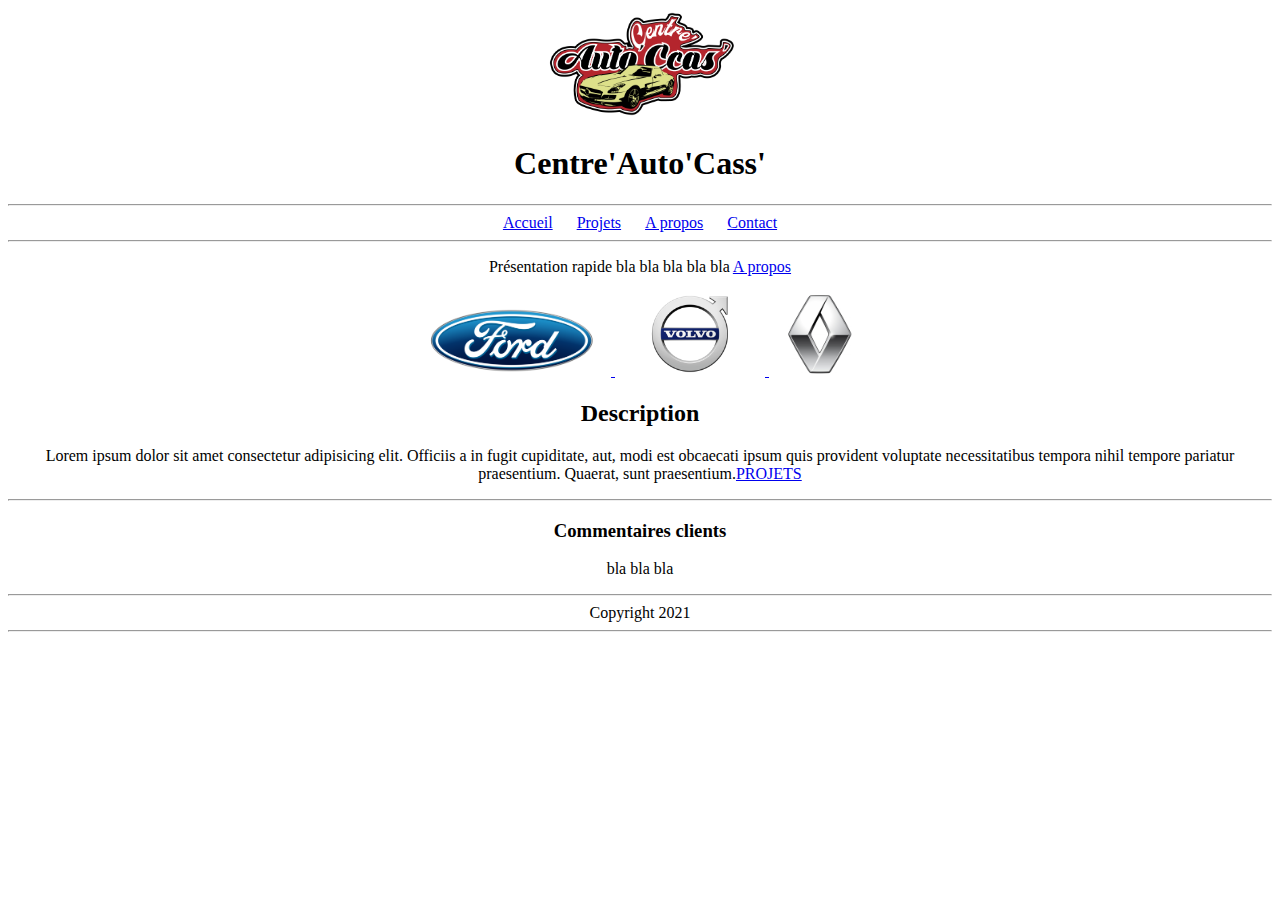
<file: slide 50 - structure d'un site/index.html>
<!DOCTYPE html>
<html lang="en">

<head>
    <link href="style.css" rel="stylesheet" type="text/css">
    <meta charset="UTF-8">
    <meta http-equiv="X-UA-Compatible" content="IE=edge">
    <meta name="viewport" content="width=device-width, initial-scale=1.0">
    <title>Accueil</title>
</head>
<!---------------------------------HEADER------------------------------------------------>

<body>
    <header>
        <img src="img/logoCentreAutoCass.png" alt="logo" title="logo du site" width="200" id="logo" />
        <h1>Centre'Auto'Cass'</h1>
        <hr>
        <nav>
            <ul>
                <li><a href="index.html">Accueil</a></li>
                <li><a href="projets.html">Projets</a></li>
                <li><a href="apropos.html">A propos</a></li>
                <li><a href="contact.html">Contact</a></li>
            </ul>
        </nav>
        <hr>
    </header>
    <!----------------------------------------LOGOS----------------------------------------->
    <section>
        <p>Présentation rapide bla bla bla bla bla <a href="A-propos.html">A propos</p>
        <a href="http://ford.fr">
            <img src="img/logoFord.png" alt="ford" title="logo ford" width="200" id="logo" />
        </a>
        <a href="http://volvocars.fr">
            <img src="img/logoVolvo.png" alt="volvo" title="logo volvo" width="150" id="logo" />
        </a>
        <a href="http://renault.fr">
            <img src="img/logoRenault.png" alt="renault" title="logo renault" width="100" id="logo" />
        </a>
    </section>
    <!----------------------------------------DESCRIPTION----------------------------------------->
    <section>
        <h2>Description</h2>
        <p>Lorem ipsum dolor sit amet consectetur adipisicing elit. Officiis a in fugit cupiditate, aut, modi est
            obcaecati
            ipsum quis provident voluptate necessitatibus tempora nihil tempore pariatur praesentium. Quaerat, sunt
            praesentium.<a href="projets.html">PROJETS</a></p>
        <hr>
    </section>
    <!---------------------------------------COMMENTAIRES CLIENTS----------------------------------------->
    <section>
        <h3>Commentaires clients</h3>
        <p>bla bla bla</p>
        <hr>
    </section>
    <footer>
        Copyright 2021
    </footer>
    
    <hr>
</body>

</html>
</file>
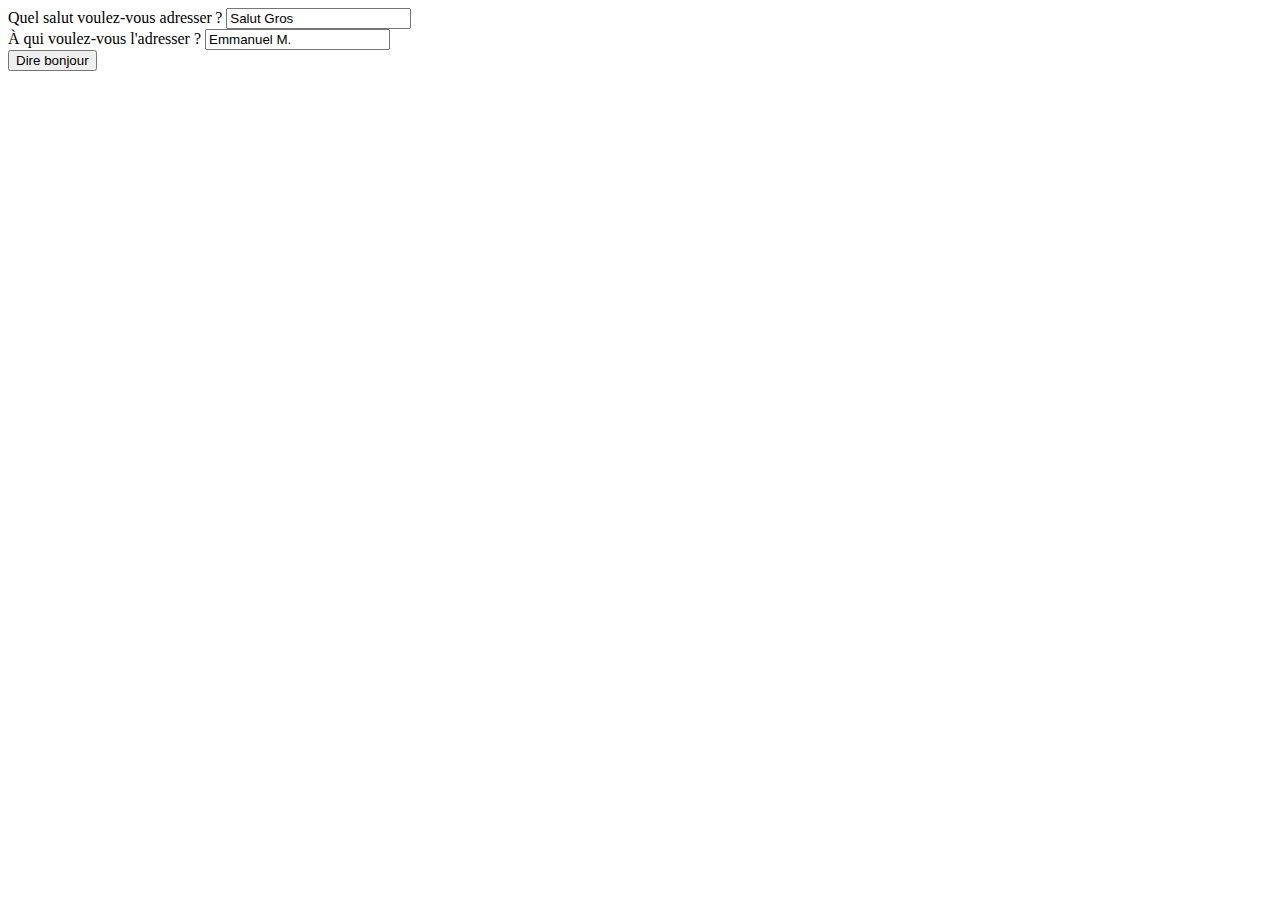
<file: slide 52 - les méthodes get et post/index.html>
<html lang="en">

<head>
    <meta charset="UTF-8">
    <meta name="viewport" content="width=device-width, initial-scale=1.0">
    <meta http-equiv="X-UA-Compatible" content="ie=edge">
    <title>Document</title>
</head>

<body>
    <form action="#" method="get">
        <div>
            <label for="say">Quel salut voulez-vous adresser ?</label>
            <input name="say" id="say" value="Salut Gros">
        </div>
        <div>
            <label for="to">À qui voulez‑vous l'adresser ?</label>
            <input name="to" value="Emmanuel M.">
        </div>
        <div>
            <button>Dire bonjour</button>
        </div>
    </form>

</body>

</html>
</file>
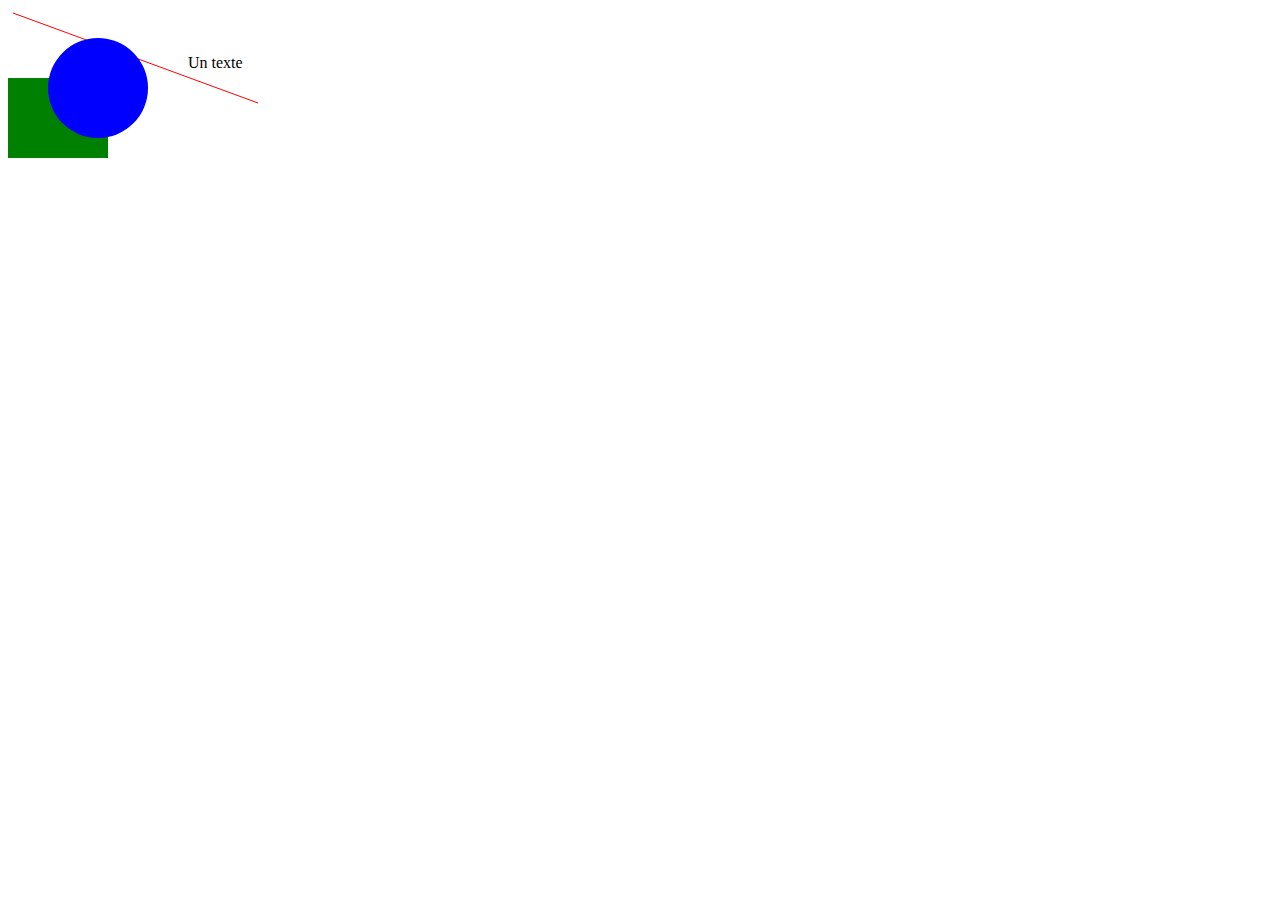
<file: slide 87 - les images SVG/index.html>
<!DOCTYPE html>
<html lang="fr">

<head>
    <meta charset="UTF-8">
    <meta name="viewport" content="width=device-width, initial-scale=1.0">
    <meta http-equiv="X-UA-Compatible" content="ie=edge">
    <title>Document</title>
</head>

<body>
    <svg xmlns="http://www.w3.org/2000/svg" version="1.1" width="300" height="200">
        <title>Exemple simple de figure SVG</title>
        <desc>
            Cette figure est constituée d'un rectangle,
            d'un segment de droite et d'un cercle.
        </desc>

        <rect width="100" height="80" x="0" y="70" fill="green" />
        <line x1="5" y1="5" x2="250" y2="95" stroke="red" />
        <circle cx="90" cy="80" r="50" fill="blue" />
        <text x="180" y="60">Un texte</text>
    </svg>

</body>

</html>
</file>
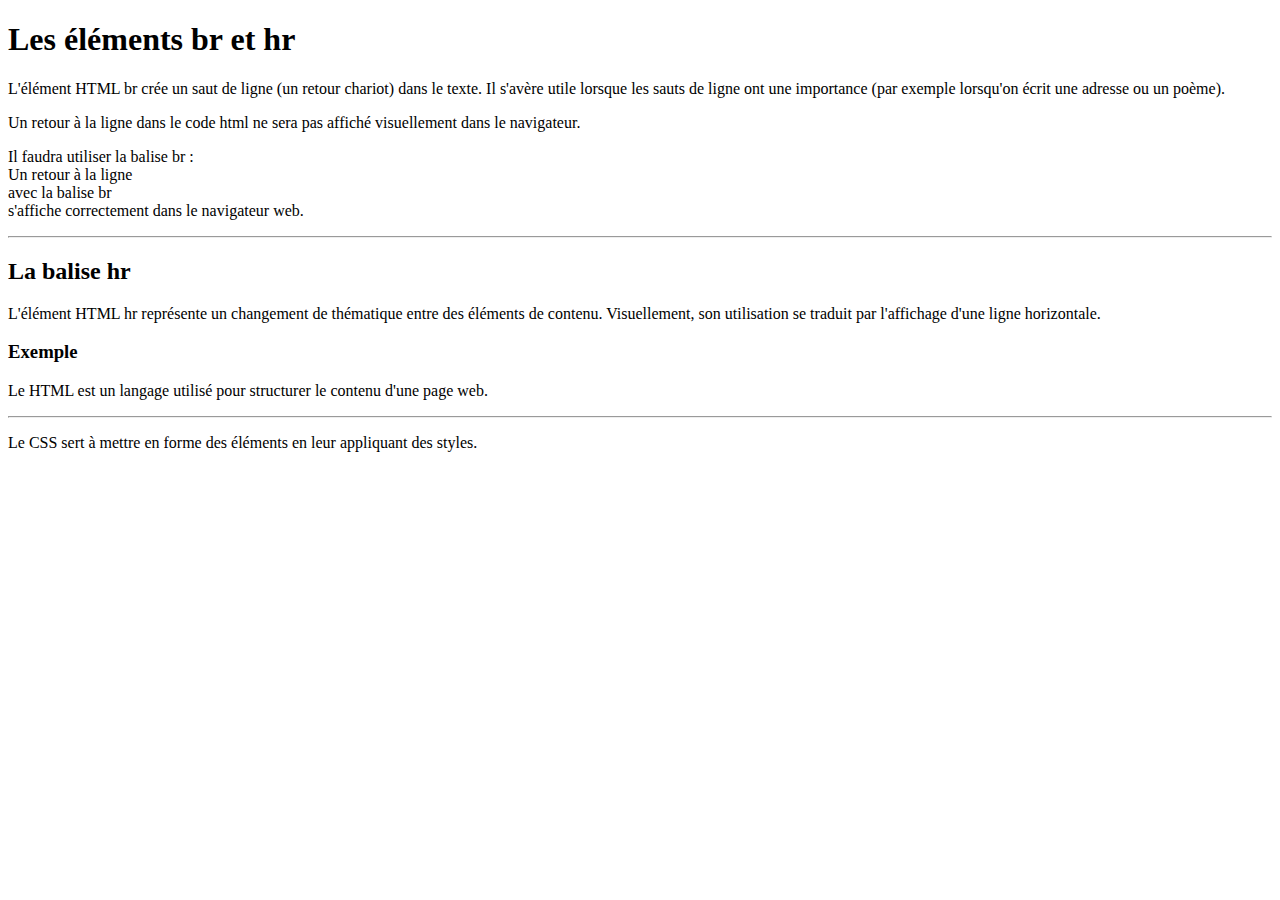
<file: slide 30 - br et hr/brHr.html>
<!DOCTYPE html>
<html lang="en">

<head>
    <meta charset="UTF-8">
    <meta http-equiv="X-UA-Compatible" content="IE=edge">
    <meta name="viewport" content="width=device-width, initial-scale=1.0">
    <title>br hr</title>
</head>

<body>
    <h1>Les éléments br et hr</h1>
    <h2La balise br>
        </h2>
        <p>L'élément HTML br crée un saut de ligne (un retour chariot) dans le texte. Il s'avère utile lorsque les sauts
            de ligne ont une importance (par exemple lorsqu'on écrit une adresse ou un poème).</p>
        <p>Un retour à la ligne dans le code html ne sera pas affiché visuellement dans le navigateur.</p>
        <p>Il faudra utiliser la balise br :<br>Un retour à la ligne<br> avec la balise br<br>s'affiche correctement
            dans le navigateur web.</p>
        <hr>
        <h2>La balise hr</h2>
        <p>L'élément HTML hr représente un changement de thématique entre des éléments de contenu. Visuellement, son
            utilisation se traduit par l'affichage d'une ligne horizontale.</p>
        <h3>Exemple</h3>
        <p>Le HTML est un langage utilisé pour structurer le contenu d'une page web.</p>
        <hr>
        <p>Le CSS sert à mettre en forme des éléments en leur appliquant des styles.</p>
</body>

</html>
</file>
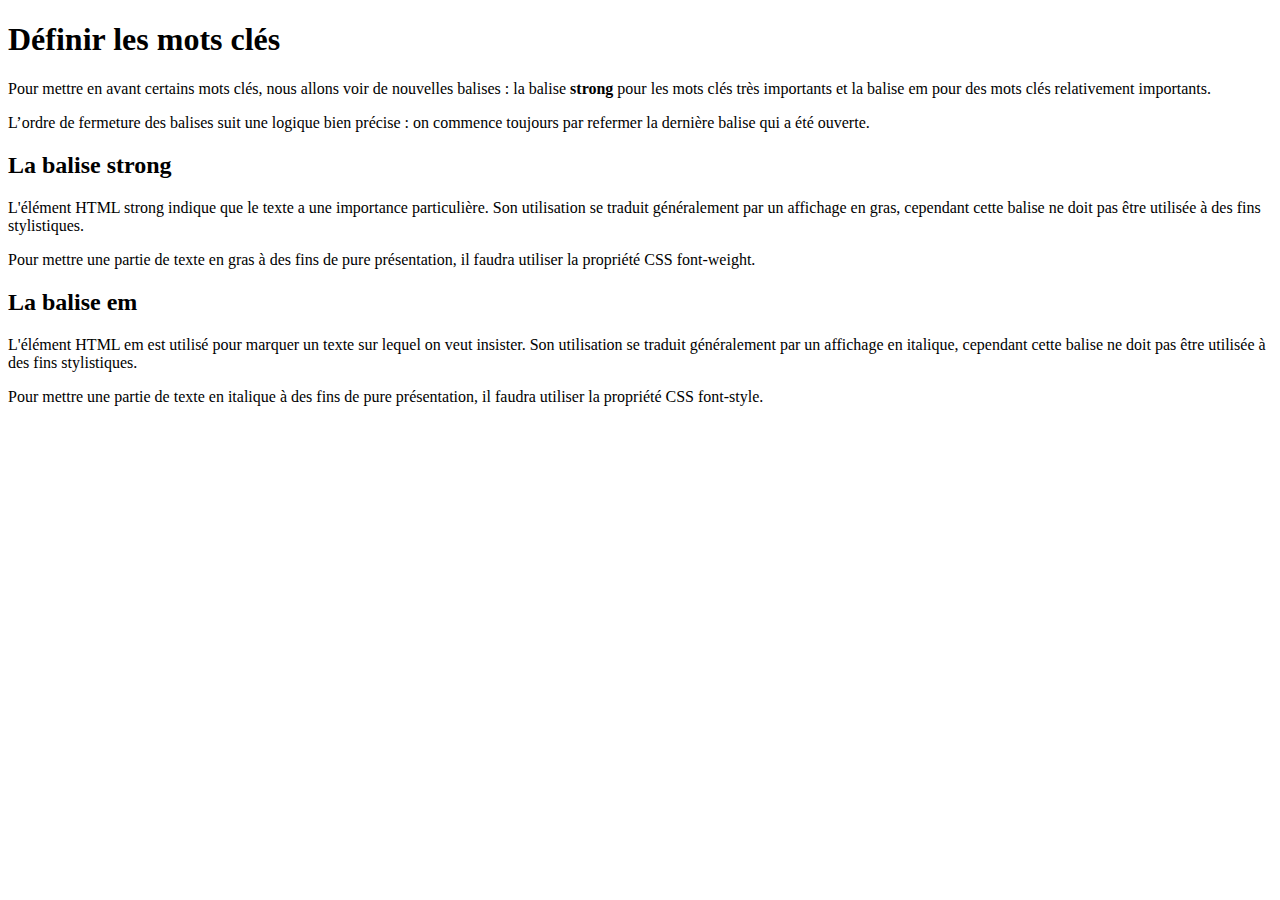
<file: slide 32 - mots-clés/motCle.html>
<!DOCTYPE html>
<html lang="en">

<head>
    <meta charset="UTF-8">
    <meta http-equiv="X-UA-Compatible" content="IE=edge">
    <meta name="viewport" content="width=device-width, initial-scale=1.0">
    <title>Mots clés</title>
</head>

<body>
    <h1>Définir les mots clés</h1>
    <p>
        Pour mettre en avant certains mots clés, nous allons voir de nouvelles balises : la balise
        <strong>strong</strong></strong> pour les mots clés très importants et la balise em pour des mots clés
        relativement importants.</p>
    <p>
        L’ordre de fermeture des balises suit une logique bien précise : on commence toujours par refermer la dernière
        balise qui a été ouverte.</p>
    <h2>La balise strong</h2>
    <p>L'élément HTML strong indique que le texte a une importance particulière. Son utilisation se traduit généralement
        par un affichage en gras, cependant cette balise ne doit pas être utilisée à des fins stylistiques.</p>
    <p>Pour mettre une partie de texte en gras à des fins de pure présentation, il faudra utiliser la propriété CSS
        font-weight.</p>
    <h2>La balise em</h2>
    <p>L'élément HTML em est utilisé pour marquer un texte sur lequel on veut insister. Son utilisation se traduit
        généralement par un affichage en italique, cependant cette balise ne doit pas être utilisée à des fins
        stylistiques.</p>
    <p>Pour mettre une partie de texte en italique à des fins de pure présentation, il faudra utiliser la propriété CSS
        font-style.</p>
</body>

</html>
</file>
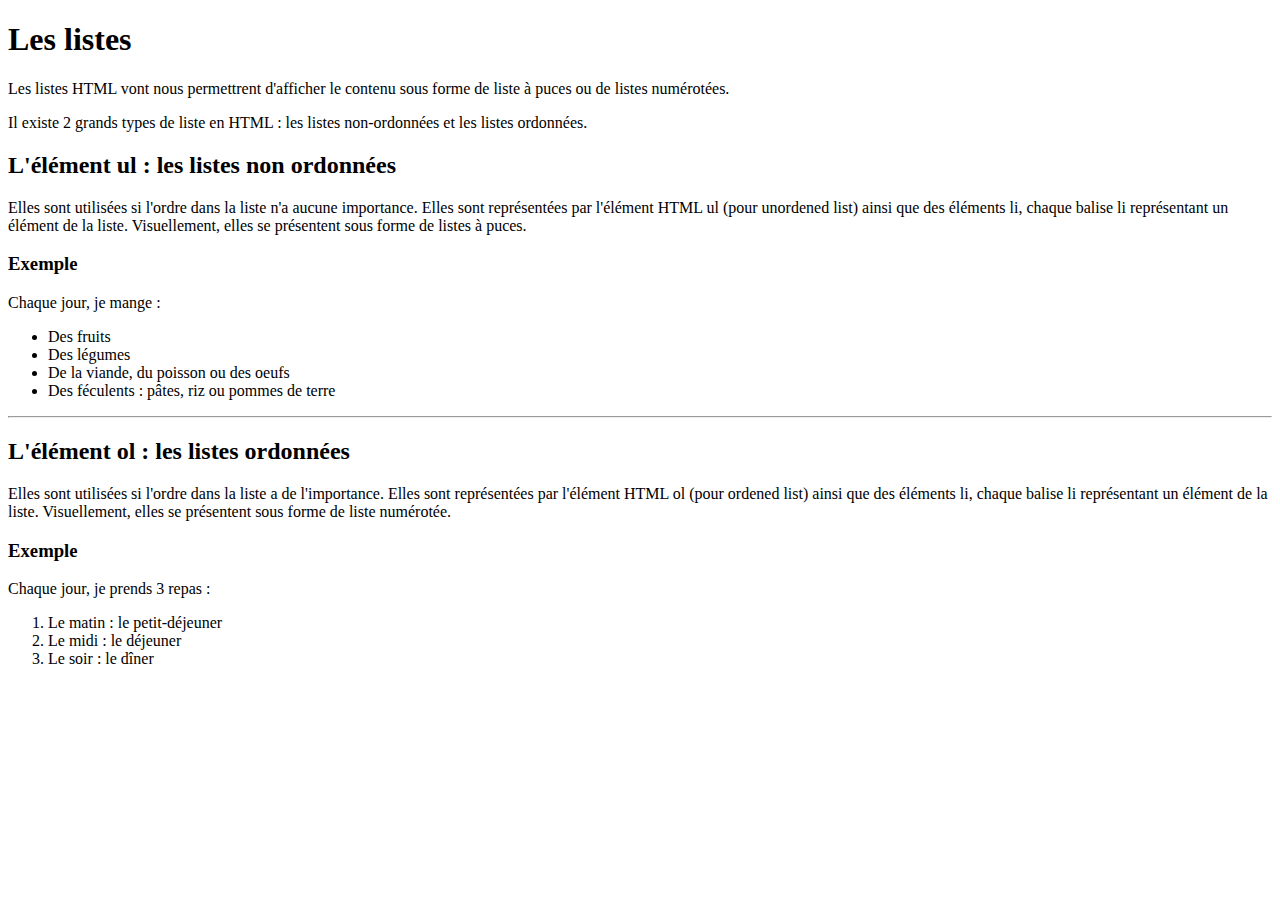
<file: slide 38 - listes/liste.html>
<!DOCTYPE html>
<html lang="en">

<head>
    <meta charset="UTF-8">
    <meta http-equiv="X-UA-Compatible" content="IE=edge">
    <meta name="viewport" content="width=device-width, initial-scale=1.0">
    <title>Liste</title>
</head>

<body>
    <h1>Les listes</h1>
    <p>Les listes HTML vont nous permettrent d'afficher le contenu sous forme de liste à puces ou de listes numérotées.
    </p>
    <p>Il existe 2 grands types de liste en HTML : les listes non-ordonnées et les listes ordonnées.</p>
<!--------------------------------------------------------------------------->
    <h2>L'élément ul : les listes non ordonnées</h2>
    <p>Elles sont utilisées si l'ordre dans la liste n'a aucune importance. Elles sont représentées par l'élément HTML
        ul (pour unordened list) ainsi que des éléments li, chaque balise li représentant un élément de la liste.
        Visuellement, elles se présentent sous forme de listes à puces.</p>

    <h3>Exemple</h3>
    <p>Chaque jour, je mange :</p>
    <ul>
        <li>Des fruits</li>
        <li>Des légumes</li>
        <li>De la viande, du poisson ou des oeufs</li>
        <li>Des féculents : pâtes, riz ou pommes de terre</li>
    </ul>
    <hr>
    <!--------------------------------------------------------------------------->
    <h2>L'élément ol : les listes ordonnées</h2>
    <p>Elles sont utilisées si l'ordre dans la liste a de l'importance. Elles sont représentées par l'élément HTML ol
        (pour ordened list) ainsi que des éléments li, chaque balise li représentant un élément de la liste.
        Visuellement, elles se présentent sous forme de liste numérotée.</p>

    <h3>Exemple</h3>
    <p>Chaque jour, je prends 3 repas :</p>
    <ol>
        <li>Le matin : le petit-déjeuner</li>
        <li>Le midi : le déjeuner</li>
        <li>Le soir : le dîner</li>
    </ol>
</body>

</html>
</file>
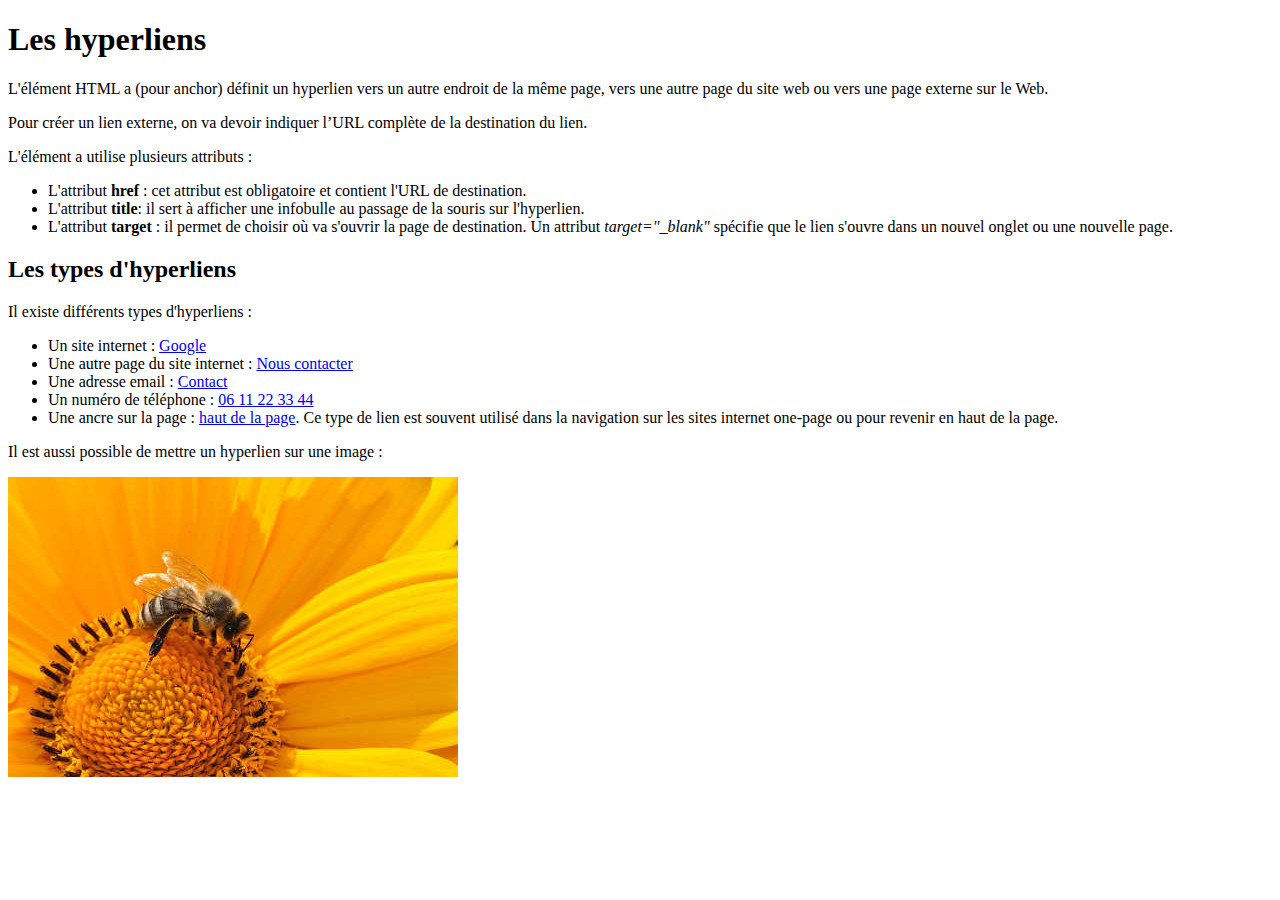
<file: slide 45 - liens/liens.html>
<!DOCTYPE html>
<html lang="en">

<head>
    <meta charset="UTF-8">
    <meta http-equiv="X-UA-Compatible" content="IE=edge">
    <meta name="viewport" content="width=device-width, initial-scale=1.0">
    <title>Liens</title>
</head>

<body>
    <h1>Les hyperliens</h1>
    <p>L'élément HTML a (pour anchor) définit un hyperlien vers un autre endroit de la même page, vers une autre page du
        site web ou vers une page externe sur le Web.</p>
    <p>Pour créer un lien externe, on va devoir indiquer l’URL complète de la destination du lien.</p>
    <p>L'élément a utilise plusieurs attributs :</p>
    <ul>
        <li>L'attribut <strong>href</strong> : cet attribut est obligatoire et contient l'URL de destination.</li>
        <li>L'attribut <strong>title</strong>: il sert à afficher une infobulle au passage de la souris sur l'hyperlien.
        </li>
        <li>L'attribut <strong>target</strong> : il permet de choisir où va s'ouvrir la page de destination. Un attribut
            <I>target="_blank"</I> spécifie que le lien s'ouvre dans un nouvel onglet ou une nouvelle page.</li>
    </ul>
    <!-------------------------------------------------------------------------->
    <h2>Les types d'hyperliens</h2>
    <p>Il existe différents types d'hyperliens :</p>
    <ul>
        <li>Un site internet : <a href="http://google.com"> Google</a></li>
        <li>Une autre page du site internet : <a href="nouscontacter.html">Nous contacter</a></li>
        <li>Une adresse email : <a href="mailto:toto@toto.com">Contact</a></li>
        <li>Un numéro de téléphone : <a href="tel:+33611223344">06 11 22 33 44</a></li>
        <li>Une ancre sur la page : <a href="#hautdepage">haut de la page</a>. Ce type de lien est souvent utilisé dans la navigation sur les
            sites internet one-page ou pour revenir en haut de la page.</li>
    </ul>
    <!-------------------------------------------------------------------------->
    <p>Il est aussi possible de mettre un hyperlien sur une image :</p>
    <img src="img/abeille.jpg"alt="abeille"height="300px"width="450px">
</body>
</html>
</file>
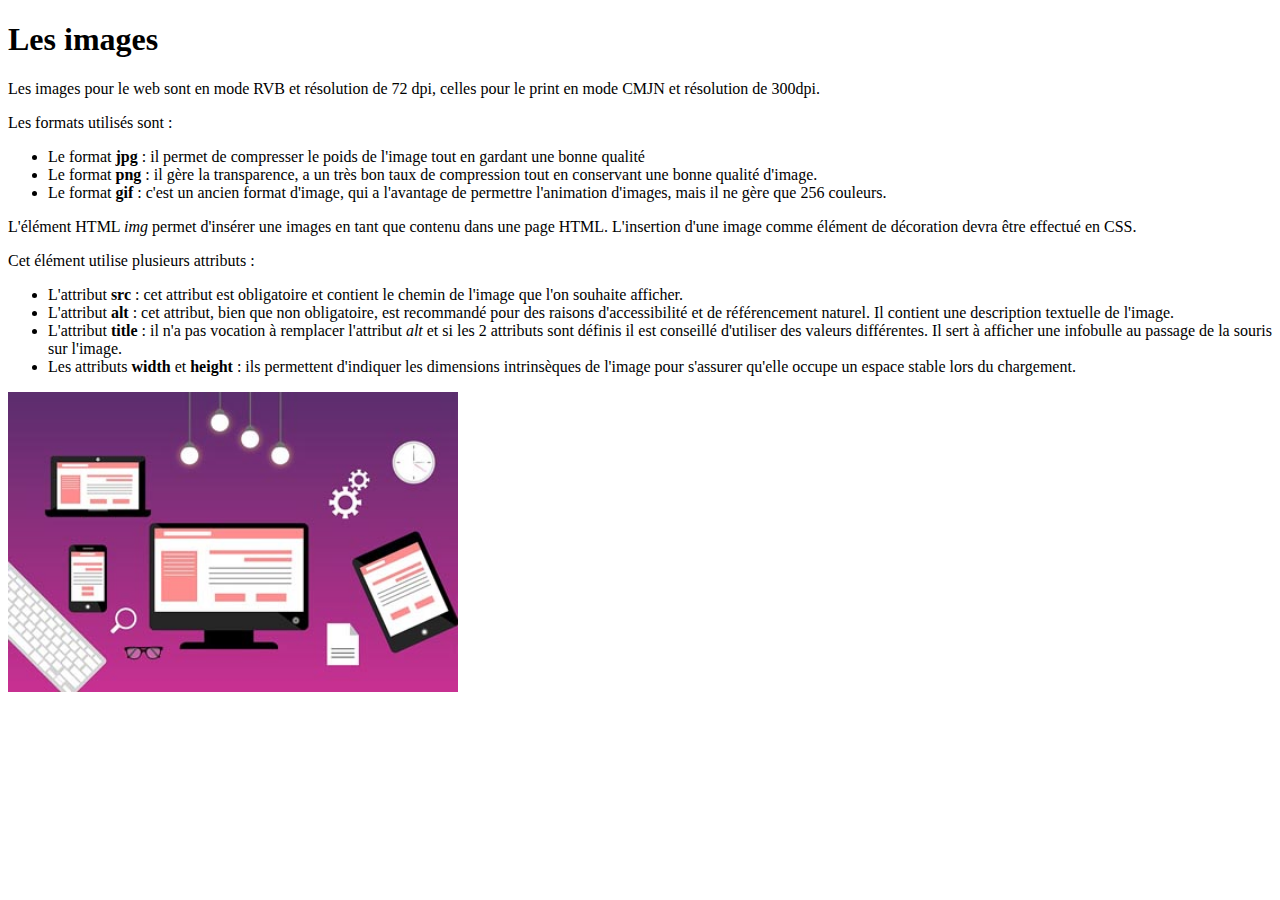
<file: slide 47 - images/images.html>
<!DOCTYPE html>
<html lang="en">

<head>
    <meta charset="UTF-8">
    <meta http-equiv="X-UA-Compatible" content="IE=edge">
    <meta name="viewport" content="width=device-width, initial-scale=1.0">
    <title>Images</title>
</head>
<body>
    <h1>Les images</h1>
    <p>Les images pour le web sont en mode RVB et résolution de 72 dpi, celles pour le print en mode CMJN et résolution
        de 300dpi.</p>
    <p>Les formats utilisés sont :</p>
    <ul>
        <li>Le format <strong>jpg</strong> : il permet de compresser le poids de l'image tout en gardant une bonne
            qualité</li>
        <li>Le format <strong>png</strong> : il gère la transparence, a un très bon taux de compression tout en
            conservant une bonne qualité d'image.</li>
        <li>Le format <strong>gif</strong> : c'est un ancien format d'image, qui a l'avantage de permettre l'animation
            d'images, mais il ne gère que 256 couleurs.</li>
    </ul>
    <p>L'élément HTML <i>img</i> permet d'insérer une images en tant que contenu dans une page HTML. L'insertion d'une
        image comme élément de décoration devra être effectué en CSS.</p>
    <p>Cet élément utilise plusieurs attributs :</p>
    <ul>
        <li>L'attribut <strong>src</strong> : cet attribut est obligatoire et contient le chemin de l'image que l'on
            souhaite afficher.</li>
        <li>L'attribut <strong>alt</strong> : cet attribut, bien que non obligatoire, est recommandé pour des raisons
            d'accessibilité et de référencement naturel. Il contient une description textuelle de l'image.</li>
        <li>L'attribut <strong>title</strong> : il n'a pas vocation à remplacer l'attribut <i>alt</i> et si les 2
            attributs sont définis il est conseillé d'utiliser des valeurs différentes. Il sert à afficher une infobulle
            au passage de la souris sur l'image.</li>
        <li>Les attributs <strong>width</strong> et <strong>height</strong> : ils permettent d'indiquer les dimensions
            intrinsèques de l'image pour s'assurer qu'elle occupe un espace stable lors du chargement.</li>
    </ul>
    <img src="img/website.jpg" alt="ordinateur" height="300px" width="450px">
</body>
</html>
</file>
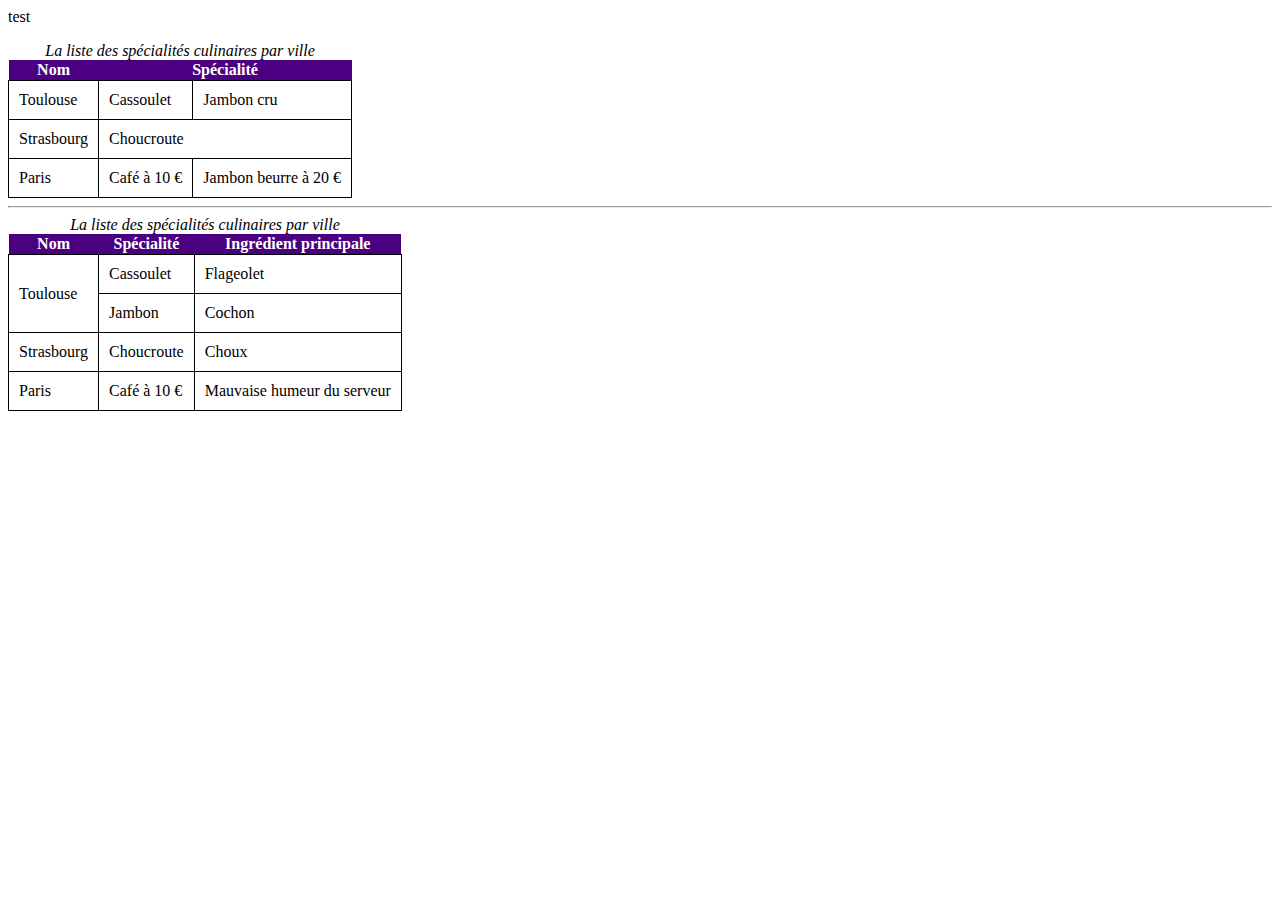
<file: slide 54 - fusionner les cellules d'un tableau/index..html>
<html lang="en">

<head>
    <meta charset="UTF-8">
    <meta name="viewport" content="width=device-width, initial-scale=1.0">
    <meta http-equiv="X-UA-Compatible" content="ie=edge">
    <title>Document</title>
    <style>
        table {
            border-collapse: collapse;
        }

        thead {
            font-size: bold;
            background-color: indigo;
            color: white;
        }

        td {
            padding: 10px;
            border: solid 1px black;
        }

        caption {
            font-weight: lighter;
            font-style: italic;
        }
    </style>
</head>

<body>
<p>test</p>
    <!-- ##################################
        Mettre votre code dessous 
    ################################### -->

    <table>
        <caption>La liste des spécialités culinaires par ville</caption>
        <thead>
            <tr>
                <th>Nom</th>
                <th colspan="2">Spécialité</th>
            </tr>
        </thead>
        <tbody>
            <tr>
                <td>Toulouse</td>
                <td>Cassoulet</td>
                <td>Jambon cru</td>
            </tr>
            <tr>
                <td>Strasbourg</td>
                <td colspan="2">Choucroute</td>
            </tr>
            <tr>
                <td>Paris</td>
                <td>Café à 10 €</td>
                <td>Jambon beurre à 20 €</td>
            </tr>
        </tbody>
    </table>
    <hr>
    <table>
        <caption>La liste des spécialités culinaires par ville</caption>
        <thead>
            <tr>
                <th>Nom</th>
                <th>Spécialité</th>
                <th>Ingrédient principale</th>
            </tr>
        </thead>
        <tbody>
            <tr>
                <td rowspan="2">Toulouse</td>
                <td>Cassoulet</td>
                <td>Flageolet</td>
            </tr>
            <tr>
                <td>Jambon</td>
                <td>Cochon</td>
            </tr>
            <tr>
                <td>Strasbourg</td>
                <td>Choucroute</td>
                <td>Choux</td>
            </tr>
            <tr>
                <td>Paris</td>
                <td>Café à 10 €</td>
                <td>Mauvaise humeur du serveur</td>
            </tr>
        </tbody>
    </table>

</body>

</html>
</file>
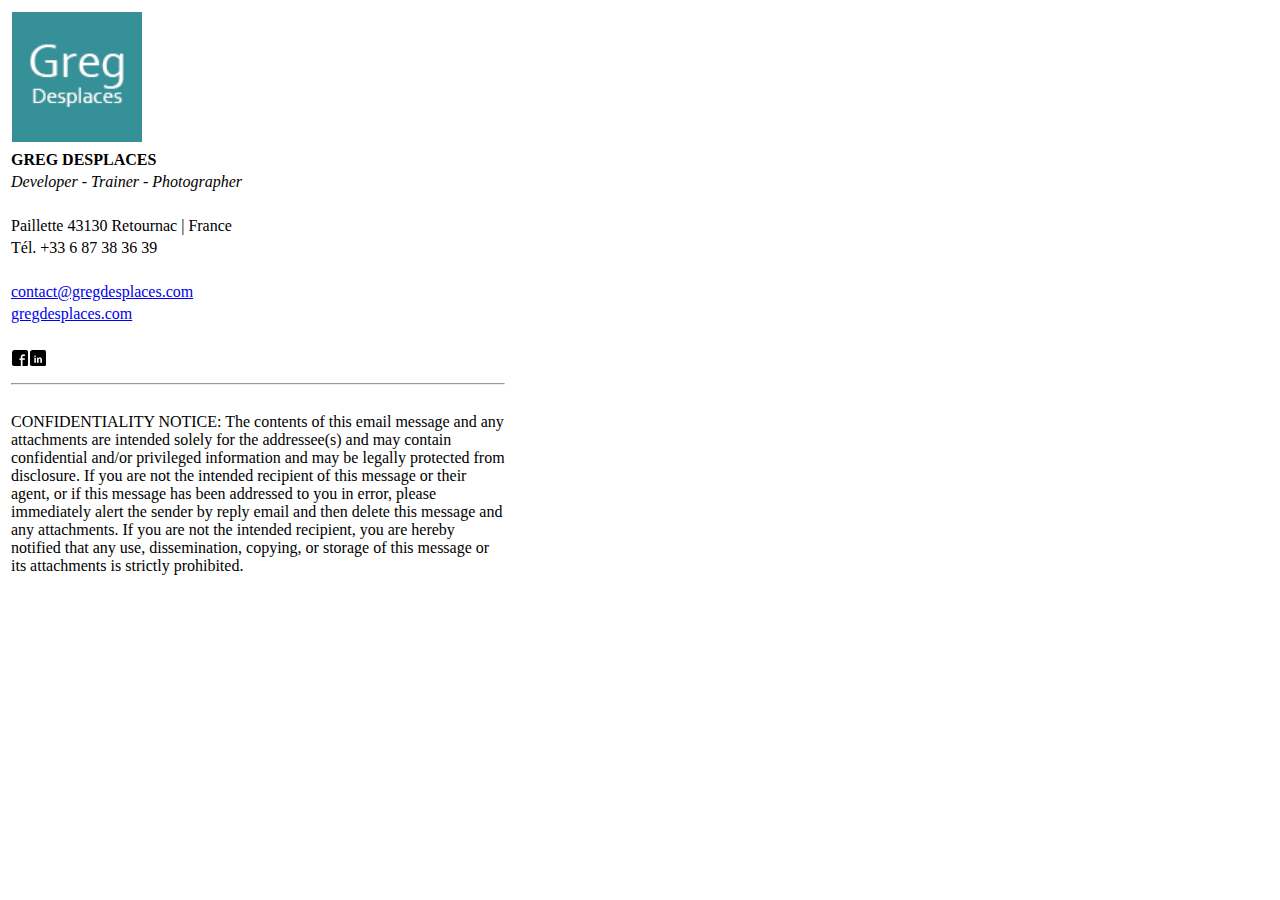
<file: slide 55 - faire une signature html à l'aide des tableaux/signature.html>
<!DOCTYPE html>
<html lang="en">
<head>
    <meta charset="UTF-8">
    <meta http-equiv="X-UA-Compatible" content="IE=edge">
    <meta name="viewport" content="width=device-width, initial-scale=1.0">
    <title>Signature</title>
    <style>   
        img {
            padding: 1px;
        }    
    </style>
</head>
<body>
    <table width="500">
        <thead>
            <tr>
                <td><img src="greg.png" alt="logo" width="130px"></td>
            </tr>
        </thead>
        <tbody>
            <tr>
                <td><strong>GREG DESPLACES</strong></td>
            </tr>
            <tr>
                <td><i>Developer - Trainer - Photographer</i></td>
            </tr>
            <tr>
                <td><br></td>
            </tr>
            <tr>
                <td>Paillette 43130 Retournac | France</td>
            </tr>
            <tr>
                <td>Tél. +33 6 87 38 36 39</td>
            </tr>
            <tr>
                <td><br></td>
            </tr>
            <tr>
                <td><a href="mailto:contact@gregdesplaces.com">contact@gregdesplaces.com</a></td>
            </tr>
            <tr>
                <td><a href="gregdesplaces.com">gregdesplaces.com</a></td>
            </tr>
            <tr>
                <td><br></td>
            </tr>
            <tr>
                <td><img src="facebook.png" alt="logo facebook"><img src="linkedin.png" alt="logo in"></td>
            </tr>
            <tr>
                <td><hr></td>
            </tr>
            <tr>
                <td>
                    <p>CONFIDENTIALITY NOTICE:
                        The contents of this email message and any attachments are intended solely for the addressee(s)
                        and may contain confidential and/or privileged information and may be legally protected from
                        disclosure. If you are not the intended recipient of this message or their agent, or if this message
                        has been addressed to you in error, please immediately alert the sender by reply email and then
                        delete this message and any attachments. If you are not the intended recipient, you are hereby
                        notified that any use, dissemination, copying, or storage of this message or its attachments is
                        strictly prohibited. </p>
                </td>
            </tr>
        </tbody>
    </table>

</body>
</html>
</file>
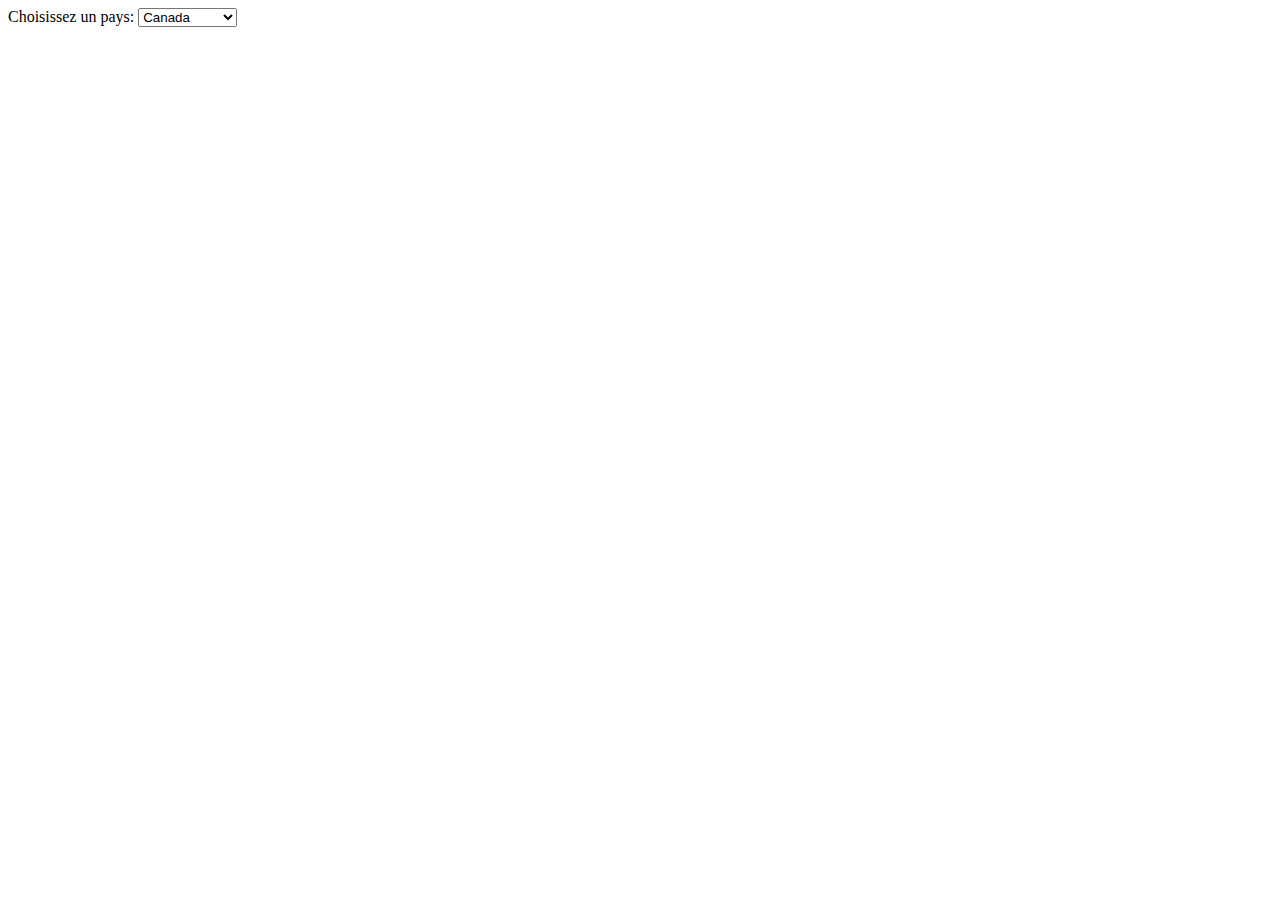
<file: slide 58 - select, option et optgroup/selectOption.html>
<!DOCTYPE html>
<html lang="en">

<head>
    <meta charset="UTF-8">
    <meta http-equiv="X-UA-Compatible" content="IE=edge">
    <meta name="viewport" content="width=device-width, initial-scale=1.0">
    <title>Document</title>
</head>

<body>
    <form action="#" type="POST">

        <label for="country-select">Choisissez un pays:</label>
        <select id="country-select">
            <optgroup label="Amérique">
                <option value="canada">Canada</option>
                <option value="USA">Etats-Unis</option>
            </optgroup>
            <optgroup label="Afrique">
                <option value="mali">Mali</option>
                <option value="Congo">Congo</option>
                <option value="maroc">Maroc</option>
            </optgroup>
            <optgroup label="Europe">
                <option value="france">France</option>
                <option value="espagne">Espagne</option>
                <option value="italie">Italie</option>
            </optgroup>
        </select>
    </form>

</body>

</html>
</file>
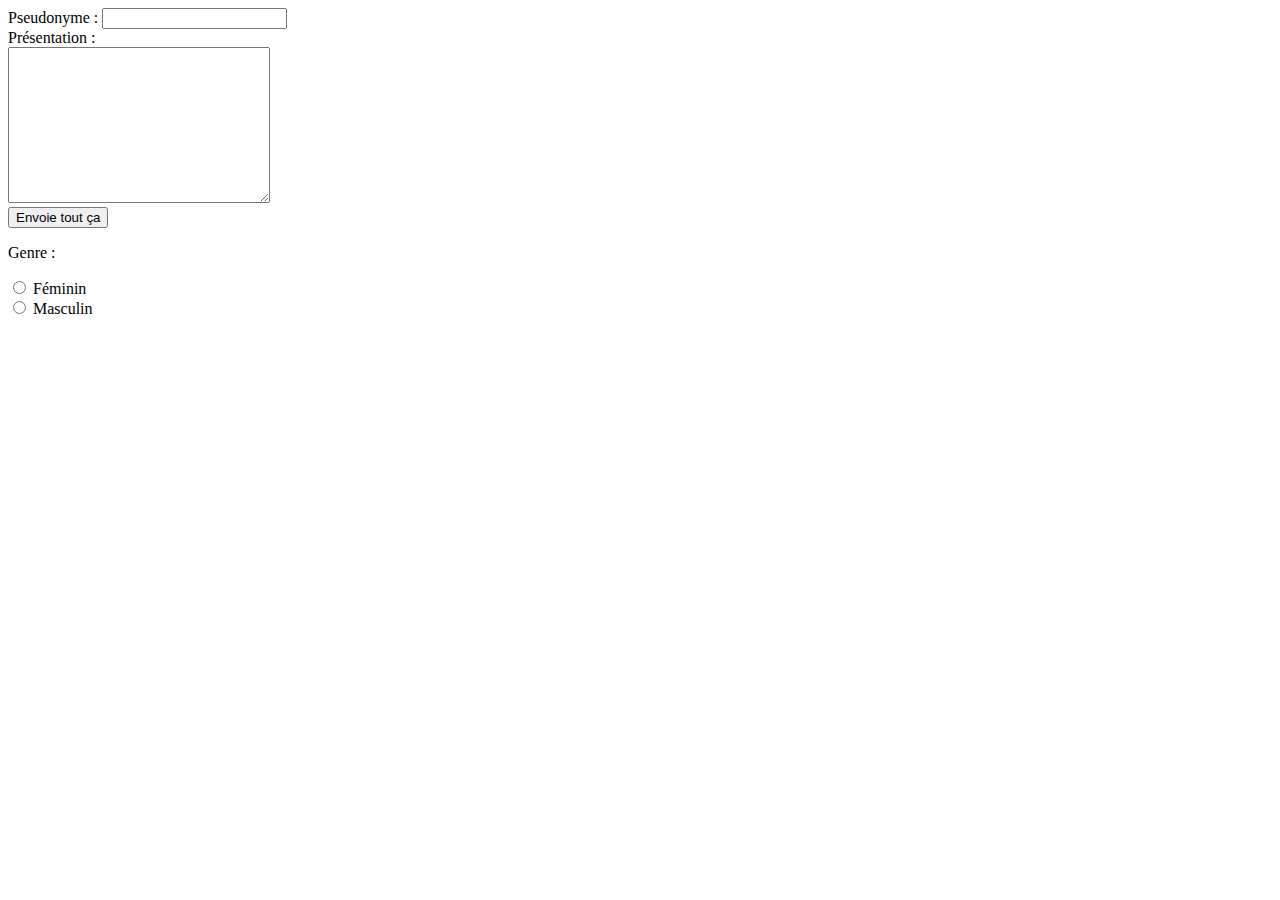
<file: slide 63 - création d'un formulaire simple/formulaireSimple.html>
<!DOCTYPE html>
<html lang="en">
<head>
    <meta charset="UTF-8">
    <meta http-equiv="X-UA-Compatible" content="IE=edge">
    <meta name="viewport" content="width=device-width, initial-scale=1.0">
    <title>Formulaire simple</title>
</head>
<body>
    <form action="#" type="POST">
        <div>
            <label for="pseudo">Pseudonyme : </label>
            <input name="pseudo"id="pseudo" type="text">
        </div>
        <div>
            <label for="comment">Présentation : </label>
            <br>
            <textarea name="comment" id="comment" cols="30" rows="10"></textarea>
        </div>
            <input type="submit" value="Envoie tout ça">
        <p>Genre : </p>    
        <div>
            <input type="radio" name="genre" id="female" value="female">
            <label for="female">Féminin</label>
        </div>
        <div>
            <input type="radio" name="genre" id="male" value="male">
            <label for="male">Masculin</label>
        </div>
    </form>
    
</body>
</html>
</file>
<file: slide 50 - structure d'un site/style.css>
body {
    text-align: center;
}
ul {
	padding: 0;
	display: inline;
}
li {
	display: inline;
	list-style-type: none;
	margin: 10px;
}
</file>
